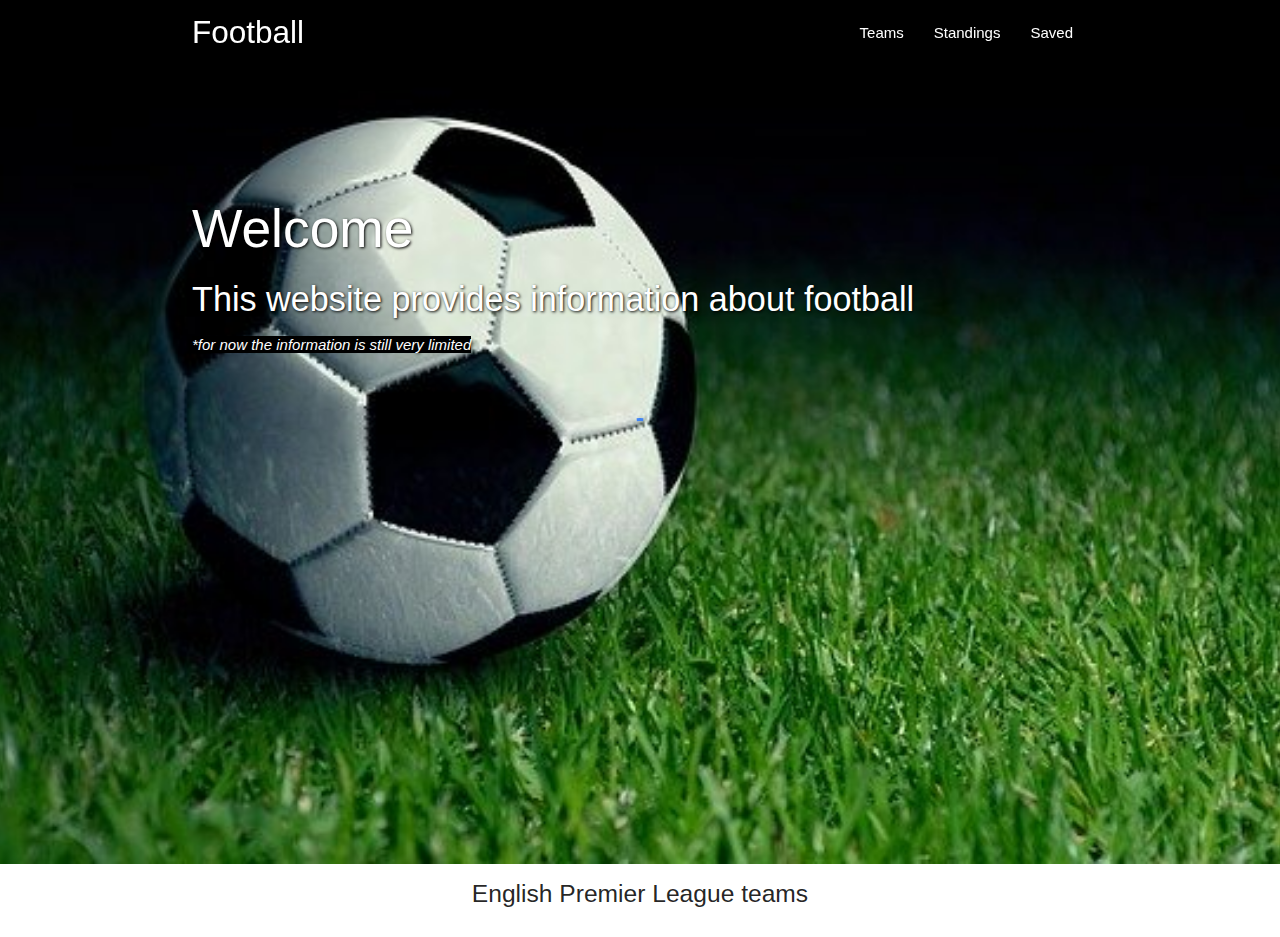
<file: index.html>
<!DOCTYPE html>
<html lang="en">

<head>
  <meta charset="UTF-8" />
  <title>Football</title>
  <meta name="description" content="My football" />
  <meta name="viewport" content="width=device-width, initial-scale=1">
  <link rel="stylesheet" href="/css/materialize.min.css">
  <link rel="manifest" href="/manifest.json">
  <meta name="theme-color" content="#ffffff" />
  <link rel="shortcut icon" href="/img/512-icon.png">
  <link rel="apple-touch-icon" href="/img/192-icon.png">
  <link href="https://fonts.googleapis.com/icon?family=Material+Icons" rel="stylesheet">
  <link rel="stylesheet" href="/css/style.css">
</head>

<body>
  <!-- Navigasi -->
  <div class="navbar-fixed">
    <nav class="black" role="navigation">
      <div class="nav-wrapper container">
        <a href="#" class="brand-logo" id="logo-container">Football</a>
        <a href="#" class="sidenav-trigger" data-target="nav-mobile"><i class="material-icons">menu</i></a>

        <ul class="topnav right hide-on-med-and-down"></ul>
      </div>
    </nav>
  </div>
  <ul class="sidenav" id="nav-mobile"></ul>
  <!-- Akhir Navigasi -->

  <!-- animasi loading -->
  <div id="load-self" class="preloader-wrapper">
    <div class="spinner-layer spinner-blue-only">
      <div class="circle-clipper left">
        <div class="circle"></div>
      </div>
      <div class="gap-patch">
        <div class="circle"></div>
      </div>
      <div class="circle-clipper right">
        <div class="circle"></div>
      </div>
    </div>
  </div>
  <!-- akhir animasi loading -->

  <!-- konten -->
  <section id="body-content"></section>


  <!-- <script type="text/javascript" src="https://unpkg.com/snarkdown@1.0.2/dist/snarkdown.umd.js"></script> -->
  <script src="/js/materialize.min.js"></script>
  <script src="/js/api.js"></script>
  <script src="/js/idb.js"></script>
  <script src="/js/db.js"></script>
  <script src="/js/nav.js"></script>
  <script src="/js/sw-reg-index.js"></script>
</body>

</html>
</file>
<file: css/style.css>
header {
  background-image: url('/img/colection.jpg');
  background-size: cover;
  background-position: center;
  min-height: 850px;
  margin-top: -50px;
  position: relative;
}

header .container .content {
  position: absolute;
  top: 150px;
}

header .container .content h2,
h4,
h5,
p {
  font-weight: lighter;
}

nav ul li:hover {
  background-color: rgb(0, 0, 255, 0.7) !important;
}

.fan-art-club {
  width: 100%;
  max-height: 400px;
  object-fit: cover;
  object-position: top;
  padding: 10%;
}

#name-club {
  margin-top: -7%;
}


#load-self {
  position: fixed;
  top: 0;
  right: 0;
  bottom: 0;
  left: 0;
  margin: auto;
  z-index: 200;

}

nav .nav-wrapper .brand-logo,
nav .nav-wrapper .sidenav-trigger,
nav .nav-wrapper .topnav,
header .container .content {
  text-shadow: 1px 1px 3px black;

}




/* mobile css */
@media screen and (max-width:992px) {


  header {

    min-height: 85vh;
  }

  header .container .content {
    top: 110px;
    right: 10px;
    left: 10px;
    margin: auto;
  }

  header .container .content h2,
  h4,
  h5,
  p {
    text-align: center;
  }

  header .container .content h2 {
    font-size: 40px;
  }

  header .container .content h4 {
    font-size: 27px;
  }

  header .container .content h5 {
    font-size: 20px;
  }

  header .container .content p {
    font-size: 12px;
  }
}
</file>
